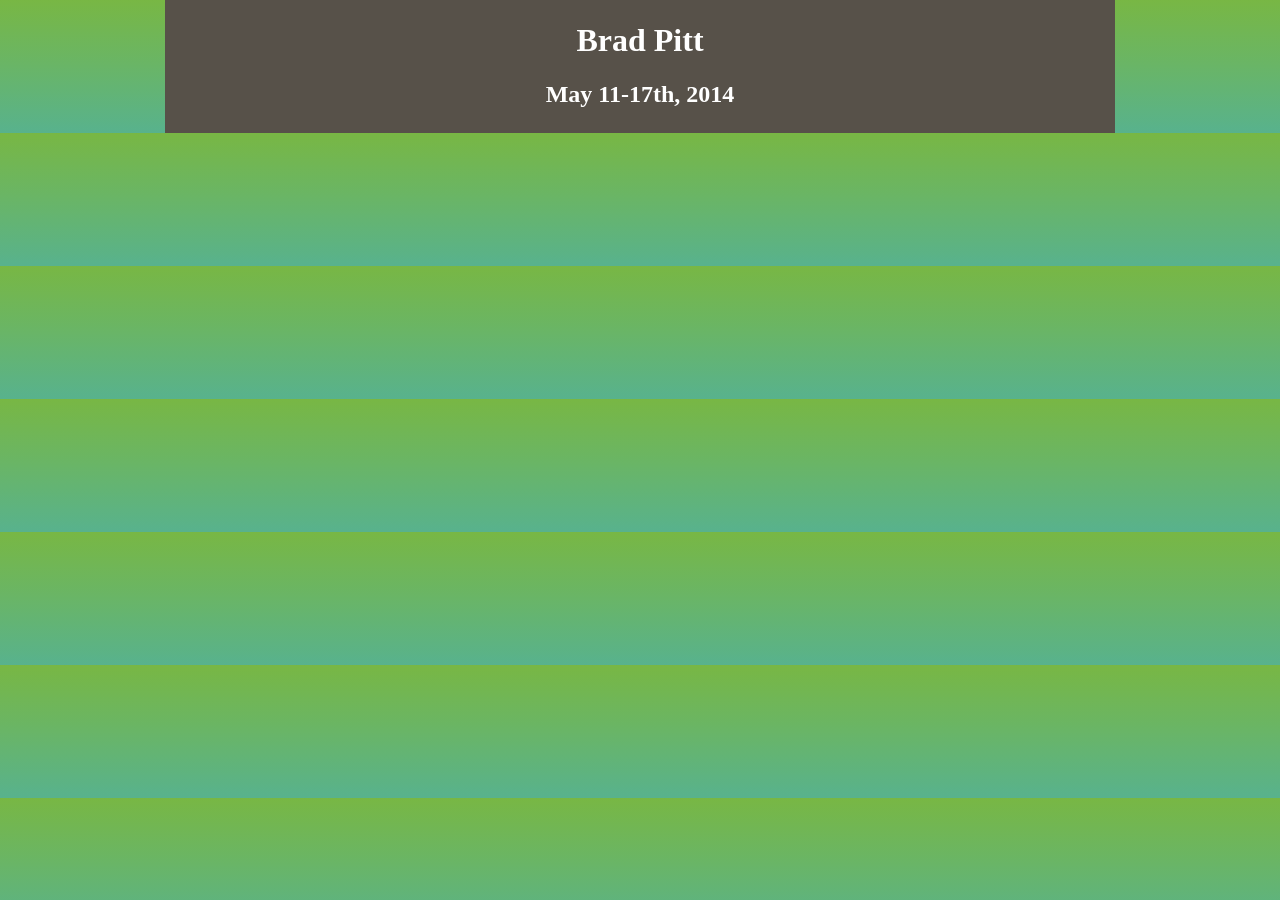
<file: individual.html>
<!doctype html>
<html lang="en">

<head>
    <meta charset="UTF-8">
    <title>Client Page</title>
    <link rel="stylesheet" href="css/individual.css">
    <script type="text/javascript" src="https://www.google.com/jsapi"></script>

</head>

<body>

<div id="content">

    <div id="header">
        <h1>Brad Pitt</h1>
        <h2>May 11-17th, 2014</h2>
    </div>


    <script type="text/javascript">
    google.load("visualization", "1", {
        packages: ["corechart"]
    });
    google.setOnLoadCallback(drawChart);

    function drawChart() {
        var data = google.visualization.arrayToDataTable([
            ['Behavior', 'Smoking', 'Drinking', 'Stress', 'No Healthy Substitute', 'No Physical Activity', {
                role: 'annotation'
            }],
            ['Sun', 1, 1, 1, 0, 0, ''],
            ['Mon', 1.5, 1, 0, 1, 0, ''],
            ['Tues', 2, 1, 0, 0, 1, ''],
            ['Wed', .5, 0, 1, 1, 1, ''],
            ['Thur', 0, 0, 1, 0, 0, ''],
            ['Fri', .5, 0, 1, 1, 0, ''],
            ['Sat', 1, 1, 1, 1, 1, '']
        ]);

        var options = {
            legend: {
                position: 'top',
                maxLines: 3,
                textStyle: {
                    color: 'black',
                    fontSize: 8
                }
            },
            title: 'Week Summary',
            vAxis: {
                title: 'Risk Behaviors',
                titleTextStyle: {
                    color: 'black'
                }
            },
            isStacked: true,
            colors: ['#330000', '#660000', '#990000', '#cc0000', '#ff0000'],
        };

        var chart = new google.visualization.ColumnChart(document.getElementById('summary_chart_div'));
        chart.draw(data, options);
    }
    </script>

    <div id="summary_chart_div" style="width: 100%;"></div>

    <script type="text/javascript">
    google.load("visualization", "1", {
        packages: ["corechart"]
    });
    google.setOnLoadCallback(drawChart);

    function drawChart() {
        var data = google.visualization.arrayToDataTable([
            ['Date', 'Sales'],
            ['Sun', 1],
            ['Mon', 1.5],
            ['Tues', 2],
            ['Wed', .5],
            ['Thur', 0],
            ['Fri', .5],
            ['Sat', 1]
        ]);

        var options = {
            legend: {
                position: 'none'
            },
            title: 'Smoking in the Last 7 Days',
            vAxis: {
                title: 'Packs Smoked',
                titleTextStyle: {
                    color: 'black'
                }
            },
            colors: ['blue']
        };

        var chart = new google.visualization.ColumnChart(document.getElementById('smoking_chart_div'));
        chart.draw(data, options);
    }
    </script>

    <div id="smoking_chart_div" style="width: 100%;"></div>

    <script type="text/javascript">
    google.load("visualization", "1", {
        packages: ["corechart"]
    });
    google.setOnLoadCallback(drawChart);

    function drawChart() {
        var data = google.visualization.arrayToDataTable([
            ['Task', 'Hours per Day'],
            ['Drank', 4],
            ['Didn\'t Drink', 3],
        ]);

        var options = {
            title: 'Drinking in the Last 7 Days',
            colors: ['blue', 'green']
        };

        var chart = new google.visualization.PieChart(document.getElementById('drinking_chart_div'));
        chart.draw(data, options);
    }
    </script>

    <div id="drinking_chart_div" style="width: 100%;"></div>

    <script type="text/javascript">
    google.load("visualization", "1", {
        packages: ["corechart"]
    });
    google.setOnLoadCallback(drawChart);

    function drawChart() {
        var data = google.visualization.arrayToDataTable([
            ['Task', 'Hours per Day'],
            ['Stress', 5],
            ['No Stress', 2],
        ]);

        var options = {
            title: 'Stress in the Last 7 Days',
            colors: ['blue', 'green']
        };

        var chart = new google.visualization.PieChart(document.getElementById('stress_chart_div'));
        chart.draw(data, options);
    }
    </script>

    <div id="stress_chart_div" style="width: 100%;"></div>

    <script type="text/javascript">
    google.load("visualization", "1", {
        packages: ["corechart"]
    });
    google.setOnLoadCallback(drawChart);

    function drawChart() {
        var data = google.visualization.arrayToDataTable([
            ['Task', 'Hours per Day'],
            ['No Healthy Subst.', 4],
            ['Healthy Subst.', 3],
        ]);

        var options = {
            title: 'Healthy Substitution in the Last 7 Days',
            colors: ['blue', 'green']
        };

        var chart = new google.visualization.PieChart(document.getElementById('health_chart_div'));
        chart.draw(data, options);
    }
    </script>

    <div id="health_chart_div" style="width: 100%;"></div>

    <script type="text/javascript">
    google.load("visualization", "1", {
        packages: ["corechart"]
    });
    google.setOnLoadCallback(drawChart);

    function drawChart() {
        var data = google.visualization.arrayToDataTable([
            ['Task', 'Hours per Day'],
            ['No Excercise', 3],
            ['Excercise', 4],
        ]);

        var options = {
            title: 'Excercise in the Last 7 Days',
            colors: ['blue', 'green']
        };

        var chart = new google.visualization.PieChart(document.getElementById('excercise_chart_div'));
        chart.draw(data, options);
    }
    </script>

    <div id="excercise_chart_div" style="width: 100%;"></div>
</div>

</body>

</html>
</file>
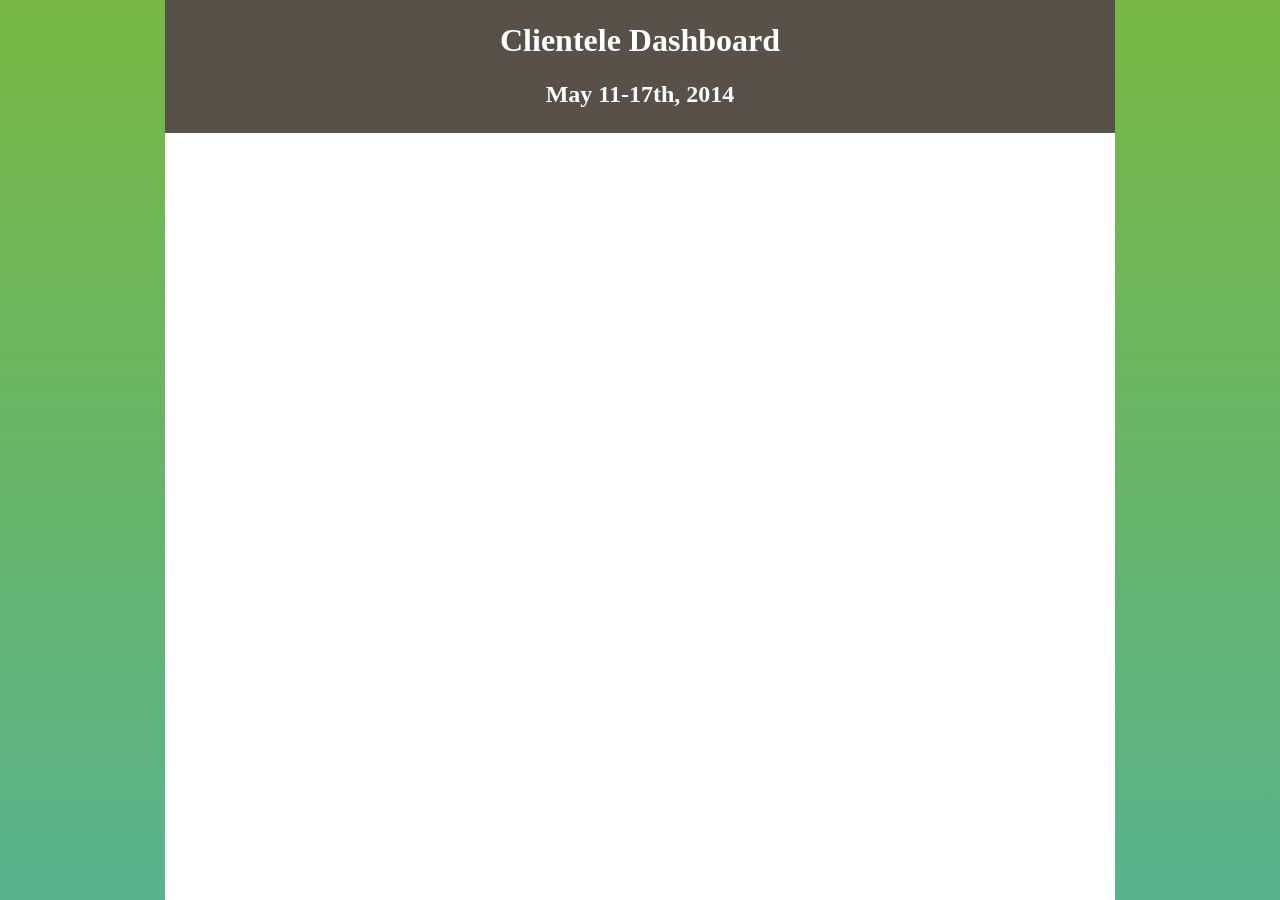
<file: people.html>
<html>
<head>
    <link rel="stylesheet" href="css\people.css">
    <script type="text/javascript" src="https://www.google.com/jsapi"></script>
    <script type="text/javascript">
    google.load("visualization", "1", {
        packages: ["corechart"]
    });
    google.setOnLoadCallback(drawChart);

    function drawChart() {
        var data = google.visualization.arrayToDataTable([
            ['Date', 'Sales', {role: 'style'}],

            // colors: ['blue','green','green','red','green','red','yellow'],
            ['Isaac Asimov', 2.5, '#DFDF00'],
            ['Justin Bieber', 3.5, 'red'],
            ['Susan Boyle', 1, 'green'],
            ['Waren Buffet', 2, '#DFDF00'],
            ['Tom Cruise', 1.5, 'green'],
            ['Matt Damon', 1.5, 'green'],
            ['Dessa', 0, 'green'],
            ['Bill Gates', 2, '#DFDF00'],
            ['Mary Jane', 2, '#DFDF00'],
            ['Jennifer Lawrence', 2.5, '#DFDF00'],
            ['Tavis Leighton', 0.5, 'green'],
            ['Madonna', 1, 'green'],
            ['Ted Mosby', .5, 'green'],
            ['Peter Parker', 1.5, 'green'],
            ['Brad Pitt', 3, 'red'],
            ['Daniel Rasmuson', 3, 'red'],
            ['Steven Spielberg', .5, 'green'],
            ['Donald Trump', 1.5, 'green'],
            ['Oprah Winfrey', 1.5, 'green'],
            ['Nathan Yeazel', 1, 'green'],
        ]);

        var options = {
            vAxis: {
                titleTextStyle: {
                    color: 'black'
                },
                title: 'Average Daily Risk Behaviors',
            },
            hAxis: {
                slantedTextAngle: 45,
            },
            legend: {position: 'none'}
        };

        var chart = new google.visualization.ColumnChart(document.getElementById('chart_div'));
        chart.draw(data, options);

        document.getElementById("defs").href = "https://www.google.com/";

        google.visualization.events.addListener(chart, 'select', function() {
            if (chart.getSelection()[0].row === 14){
                location.href = "individual.html"
        }
        });
    }
    </script>
</head>
<body>
<div id="content">
    
    <div id="header">
        <h1 class="center">Clientele Dashboard</h1>
        <h2 class="center">May 11-17th, 2014</h2>
    </div>
    <div id="chart_div" style="width: 900px; height: 500px;"></div>


</div>

</body>
</html>
</file>
<file: css/individual.css>
body{
    background-color: red;
    margin: 0;
    background: #78b744;
    /* Old browsers */
    background: -moz-linear-gradient(top, #78b744 0%, #69b567 50%, #58b28d 100%);
    /* FF3.6+ */
    background: -webkit-gradient(linear, left top, left bottom, color-stop(0%, #78b744), color-stop(50%, #69b567), color-stop(100%, #58b28d));
    /* Chrome,Safari4+ */
    background: -webkit-linear-gradient(top, #78b744 0%, #69b567 50%, #58b28d 100%);
    /* Chrome10+,Safari5.1+ */
    background: -o-linear-gradient(top, #78b744 0%, #69b567 50%, #58b28d 100%);
    /* Opera 11.10+ */
    background: -ms-linear-gradient(top, #78b744 0%, #69b567 50%, #58b28d 100%);
    /* IE10+ */
    background: linear-gradient(to bottom, #78b744 0%, #69b567 50%, #58b28d 100%);
    /* W3C */
    filter: progid:DXImageTransform.Microsoft.gradient(startColorstr='#78b744', endColorstr='#58b28d', GradientType=0);
    /* IE6-9 */
}
#content{
    width: 950px;
    height: 100%;
    /*background-color: right: ;ed;*/
    margin-left: auto;
    margin-right: auto;
}
#header{
    width: 100%;
    color: white;
    background: #575149;
    padding-top: 1px;
    padding-bottom: 5px;   
    text-align: center;
}
</file>
